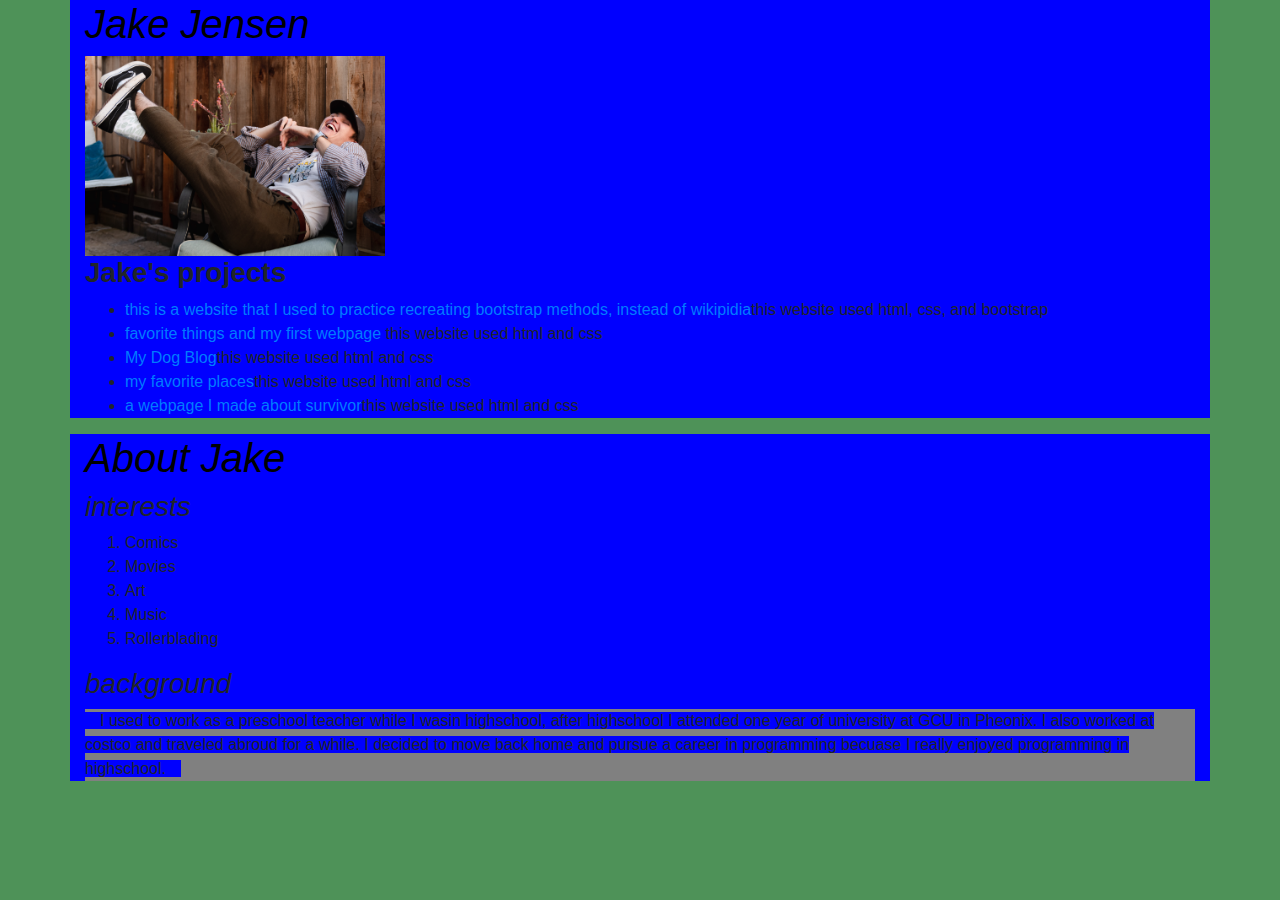
<file: index.html>
<!DOCTYPE html>
<html lang="en" dir="ltr">

<head>
  <meta charset="utf-8">
  <link href="https://stackpath.bootstrapcdn.com/bootstrap/4.3.1/css/bootstrap.min.css" rel="stylesheet" integrity="sha384-ggOyR0iXCbMQv3Xipma34MD+dH/1fQ784/j6cY/iJTQUOhcWr7x9JvoRxT2MZw1T" crossorigin="anonymous">
  <link href="css/styles.css" rel="stylesheet" type="text/css" media="all">
  <title>Jake Jensen</title>
</head>

<body>

  <div class="container">
    <div clas="jumbotron">
      <h1>Jake Jensen</h1>
      <img src="images/DSC_9269.jpg" alt="a picture of Jake Jensen chilling in a chair." width="300" height="200">
    </div>
  </div>
  <div></div>
  <div class="container">
    <h3><strong>Jake's projects</strong></h3>
    <ul>
      <li><a href="https://github.com/thejakejensen/remake.git">this is a website that I used to practice recreating bootstrap methods, instead of wikipidia</a>this website used html, css, and bootstrap</li>
      <li><a href="https://github.com/thejakejensen/work-.git"> favorite things and my first webpage </a>this website used html and css</li>
      <li><a href="https://github.com/thejakejensen/dog-website-.git">My Dog Blog</a>this website used html and css</li>
      <li><a href="https://github.com/thejakejensen/duncob.git">my favorite places</a>this website used html and css</li>
      <li><a href="https://github.com/thejakejensen/webpage.git">a webpage I made about survivor</a>this website used html and css</li>
    </ul>
  </div>
  <div></div>
  <div class="container">
    <h1>About Jake</h1>
    <h3><em>interests</em></h3>
    <ol>
      <li>Comics</li>
      <li>Movies</li>
      <li>Art</li>
      <li>Music</li>
      <li>Rollerblading</li>
    </ol>
    <h3><em>background</em></h3>
    <p>
      <span class="container">I used to work as a preschool teacher while I wasin highschool, after highschool I attended one year of university at GCU in Pheonix. I also worked at costco and traveled abroud for a while. I decided to move back home and
      pursue a career in programming becuase I really enjoyed programming in highschool.</span>
    </p>
  </div>


</body>

</html>
</file>
<file: css/styles.css>
h1{
  color: black;
  font-style: italic;
}
body{
  background-color: #4E9258
}

.container{
  float: inherit;
  background-color: blue;
}
.container p{
  background-color: grey;
}
</file>
